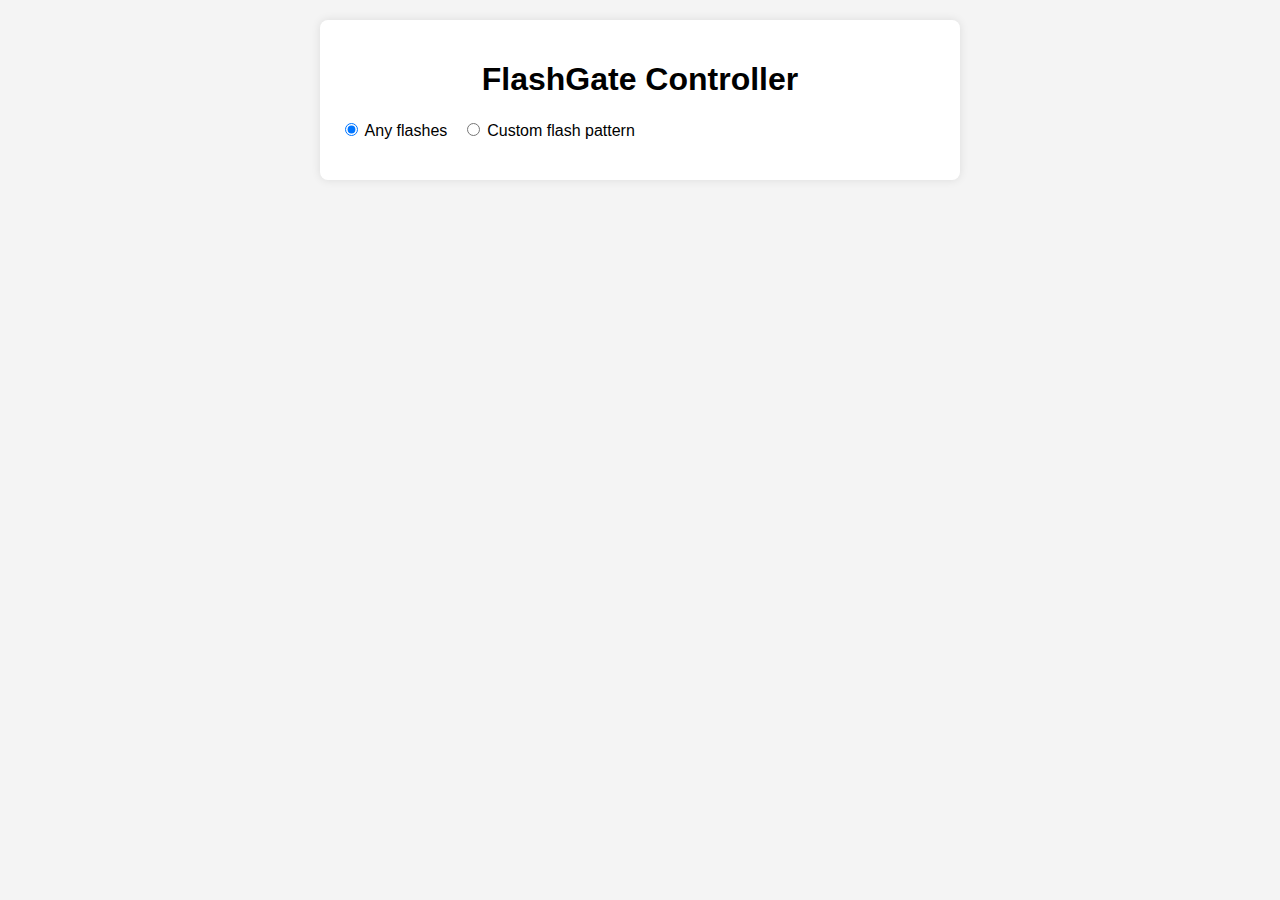
<file: firmware/src/flashgate/data/index.html>
<!DOCTYPE html>
<html lang="en">

<head>
    <meta charset="UTF-8">
    <meta name="viewport" content="width=device-width, initial-scale=1.0">
    <title>FlashGate Controller</title>
    <link rel="stylesheet" href="styles.css">
</head>

<body>
    <div class="container">
        <h1>FlashGate Controller</h1>
        <div class="radio-group">
            <input type="radio" id="any-flashes" name="flash-type" value="any" checked>
            <label for="any-flashes">Any flashes</label>
            <input type="radio" id="custom-pattern" name="flash-type" value="custom">
            <label for="custom-pattern">Custom flash pattern</label>
        </div>
        <div class="custom-pattern">
            <p>Create your own pattern:</p>
            <div class="morse-code" id="morse-code-display"></div>
            <div class="flash-buttons">
                <button class="long-flash">Long Flash</button>
                <button class="short-flash">Short Flash</button>
                <button class="clear">Clear</button>
                <button class="upload-pattern">Upload Flash Pattern</button>
            </div>
        </div>
    </div>
    <script type="text/javascript" src="index.js"></script>
</body>

</html>
</file>
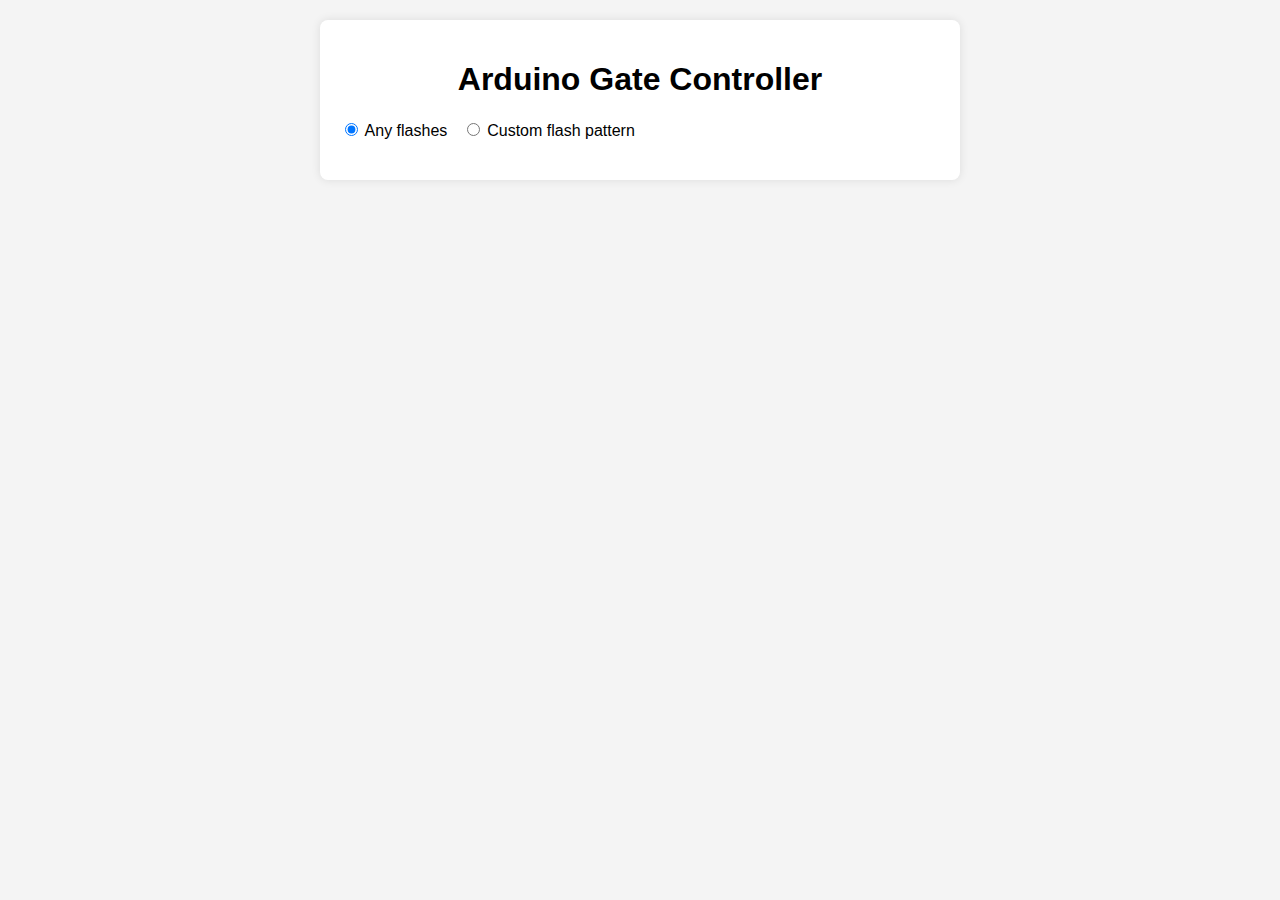
<file: firmware/src/flashgate/webpage/index.html>
<!DOCTYPE html>
<html lang="en">

<head>
    <meta charset="UTF-8">
    <meta name="viewport" content="width=device-width, initial-scale=1.0">
    <title>FlashGate Controller</title>
    <link rel="stylesheet" href="styles.css">
</head>

<body>
    <div class="container">
        <h1>Arduino Gate Controller</h1>
        <div class="radio-group">
            <input type="radio" id="any-flashes" name="flash-type" value="any" checked>
            <label for="any-flashes">Any flashes</label>
            <input type="radio" id="custom-pattern" name="flash-type" value="custom">
            <label for="custom-pattern">Custom flash pattern</label>
        </div>
        <div class="custom-pattern">
            <p>Create your own pattern:</p>
            <div class="morse-code" id="morse-code-display"></div>
            <div class="flash-buttons">
                <button class="long-flash">Long Flash</button>
                <button class="short-flash">Short Flash</button>
                <button class="clear">Clear</button>
                <button class="upload-pattern">Upload Flash Pattern</button>
            </div>
        </div>
    </div>
    <script type="text/javascript" src="index.js"></script>
</body>

</html>
</file>
<file: firmware/src/flashgate/data/styles.css>
body {
    font-family: Arial, sans-serif;
    background-color: #f4f4f4;
    margin: 0;
    padding: 20px;
}

.container {
    max-width: 600px;
    margin: auto;
    background: #fff;
    padding: 20px;
    border-radius: 8px;
    box-shadow: 0 0 10px rgba(0, 0, 0, 0.1);
}

h1 {
    text-align: center;
}

.radio-group {
    margin-bottom: 20px;
}

.radio-group label {
    margin-right: 10px;
}

.custom-pattern {
    display: none;
}

.custom-pattern.active {
    display: block;
}

.morse-code {
    margin: 20px 0;
    padding: 10px;
    background: #eaeaea;
    border-radius: 4px;
}

.flash-buttons {
    text-align: center;
}

.flash-buttons button {
    margin: 0 5px;
    padding: 10px 20px;
    font-size: 16px;
    border: none;
    border-radius: 4px;
    cursor: pointer;
}

.flash-buttons button.long-flash {
    background-color: #4CAF50;
    color: white;
}

.flash-buttons button.short-flash {
    background-color: #2196F3;
    color: white;
}

.flash-buttons button.clear {
    background-color: #f44336;
    color: white;
}
</file>
<file: firmware/src/flashgate/webpage/styles.css>
body {
    font-family: Arial, sans-serif;
    background-color: #f4f4f4;
    margin: 0;
    padding: 20px;
}

.container {
    max-width: 600px;
    margin: auto;
    background: #fff;
    padding: 20px;
    border-radius: 8px;
    box-shadow: 0 0 10px rgba(0, 0, 0, 0.1);
}

h1 {
    text-align: center;
}

.radio-group {
    margin-bottom: 20px;
}

.radio-group label {
    margin-right: 10px;
}

.custom-pattern {
    display: none;
}

.custom-pattern.active {
    display: block;
}

.morse-code {
    margin: 20px 0;
    padding: 10px;
    background: #eaeaea;
    border-radius: 4px;
}

.flash-buttons {
    text-align: center;
}

.flash-buttons button {
    margin: 0 5px;
    padding: 10px 20px;
    font-size: 16px;
    border: none;
    border-radius: 4px;
    cursor: pointer;
}

.flash-buttons button.long-flash {
    background-color: #4CAF50;
    color: white;
}

.flash-buttons button.short-flash {
    background-color: #2196F3;
    color: white;
}

.flash-buttons button.clear {
    background-color: #f44336;
    color: white;
}
</file>
